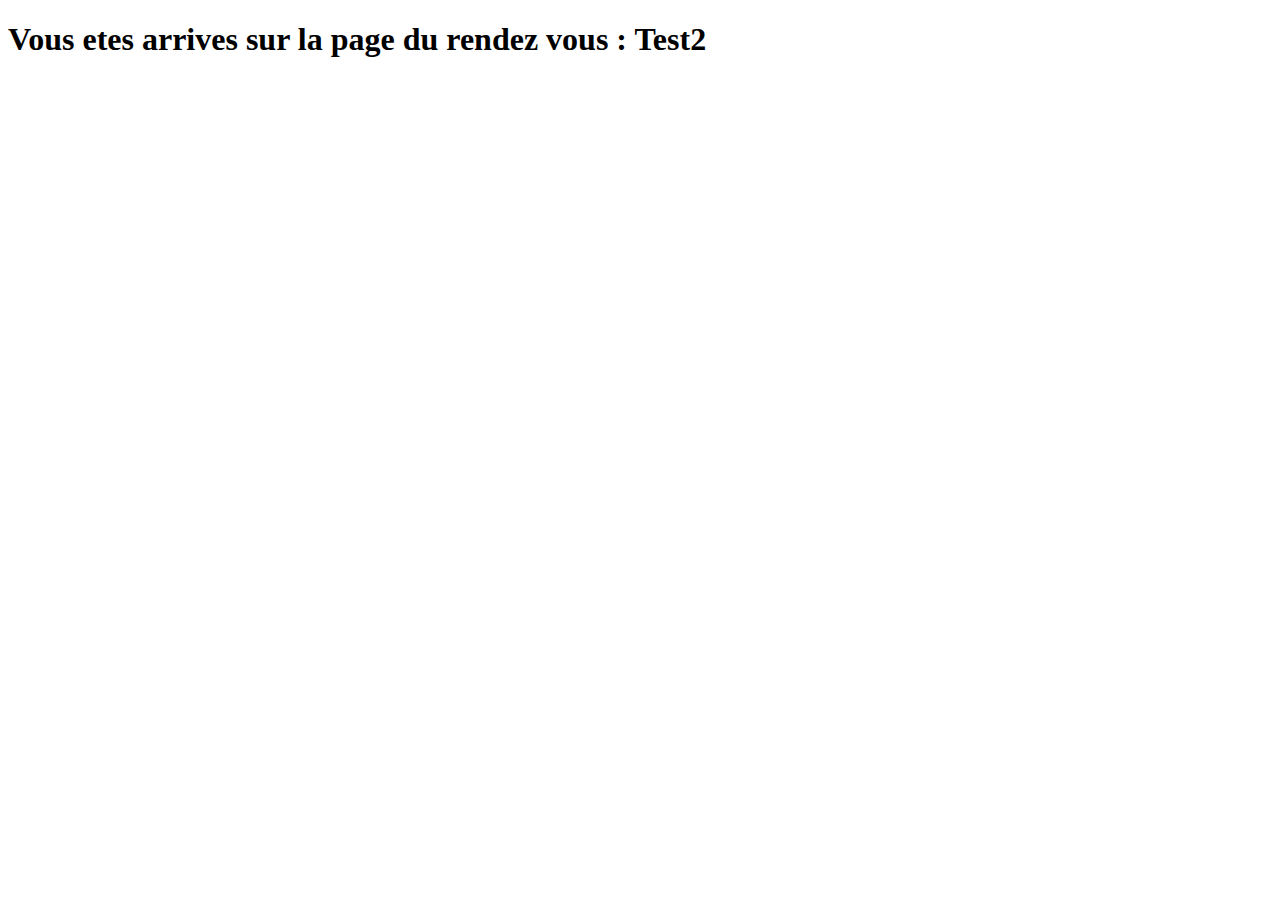
<file: app/templates/reu/2b84f621c0fd4ba8bd514c5c43ab9a897c8c014e.html>
<!doctype html>
<html lang="fr">
<head>
<meta charset="utf-8">
<title>Titre de la page</title>
</head>
<body>
    <h1> Vous etes arrives sur la page du rendez vous : Test2</h1>
</body>
</html>
</file>
